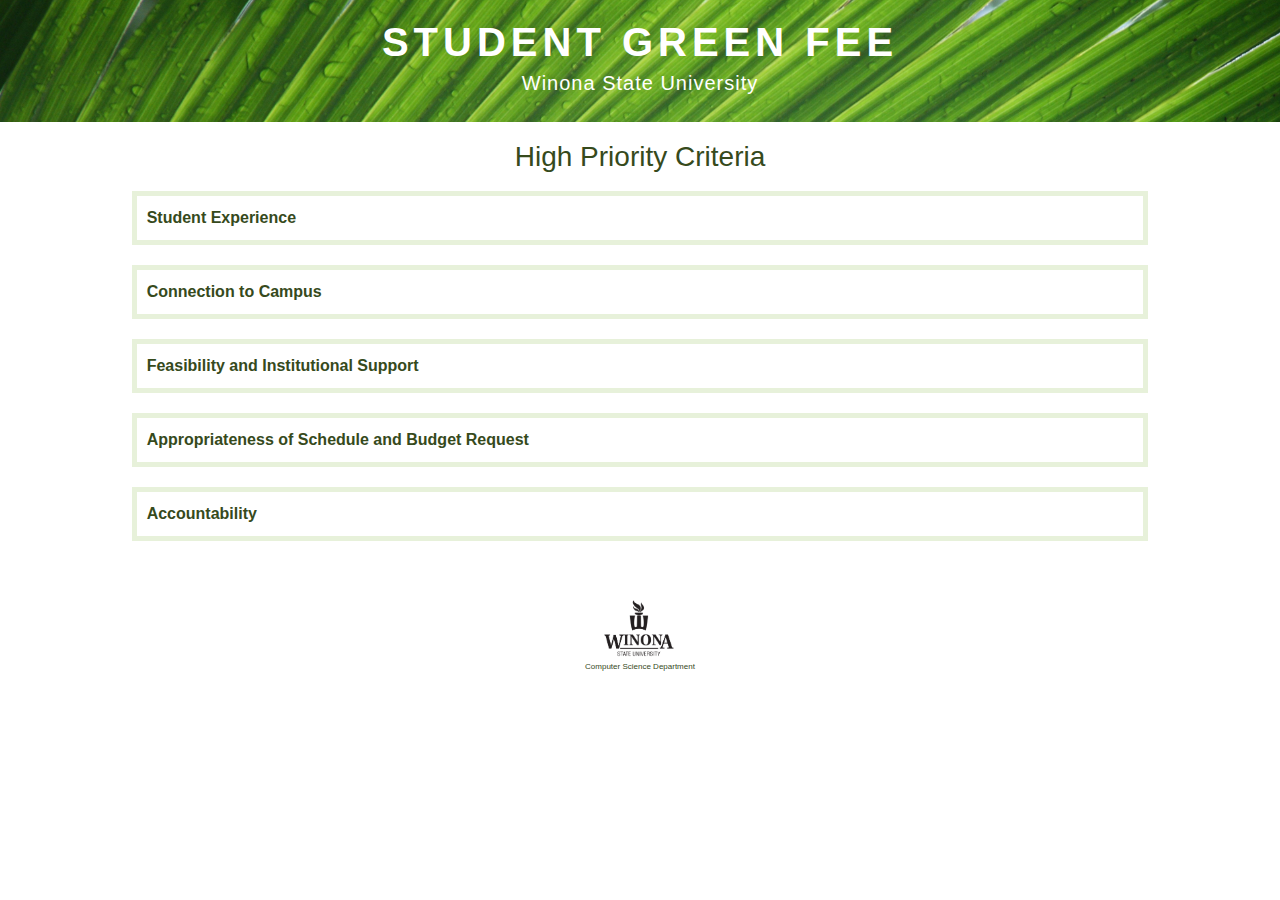
<file: Accordion/form.html>
<!DOCTYPE html>
<html lang="en">
	<head>
		<meta charset="utf-8">
		
		<script src="jq.js"></script>
		<script src="accordion.js" type="text/javascript"></script>
        <link href="../style/bootstrap/css/bootstrap.min.css" rel="stylesheet" type="text/css">
        <script src="../style/bootstrap/js/bootstrap.min.js"></script>
		<link href="../style/greenFee.css" rel="stylesheet" type="text/css">
		<title>prototype</title>
	</head>
	<body>
		<header>
			<h1 class="text-center">STUDENT GREEN FEE</h1>
            <h5 class="text-center">Winona State University</h5>
		</header>
		<main>
            <h3 class="text-center">High Priority Criteria</h3>
			<form>
                <div class="container-fluid">
                    <div class="row content">
                    <div class="col-md-1"></div>
                    <div class="col-md-10">
				    <dl class="accordion">
				        <dt><a href="">Student Experience</a></dt>
                        <dd>
                            <div class="row content">
                                <div class="col-md-4 col">
                                    <p>
                                        Project includes opportunities for student involvement and/or will positively impact the student experience.
                                    </p>
                                </div>
                                <div class="col-md-2 col">
                                    <input type="radio" name="q1" value="excellent"><label>Excellent</label><br>
                                    <input type="radio" name="q1" value="veryGood"><label>Very Good</label><br>
                                    <input type="radio" name="q1" value="good"><label>Good</label><br>
                                    <input type="radio" name="q1" value="fair"><label>Fair</label><br>
                                    <input type="radio" name="q1" value="minimal"><label>Minimal</label><br>
                                    <input type="radio" name="q1" value="na"><label>NA</label><br>
                                </div>
                                <div class="col-md-6 col">
                                    Comments:<br>
                                    <textarea name="comment1"></textarea>
                                </div>
                            </div>
				        </dd>
				        <dt><a href="">Connection to Campus</a></dt>
                        <dd>
                            <div class="row content">
                                <div class="col-md-4 col">
                                    <p>
                                        Project directly addresses environmental sustainability on the WSU campus or in the capacity that on-campus activities directly influence environmental sustainability in the surrounding community.
                                    </p>
                                </div>
                                <div class="col-md-2 col">
                                    <input type="radio" name="q2" value="excellent"><label>Excellent</label><br>
                                    <input type="radio" name="q2" value="veryGood"><label>Very Good</label><br>
                                    <input type="radio" name="q2" value="good"><label>Good</label><br>
                                    <input type="radio" name="q2" value="fair"><label>Fair</label><br>
                                    <input type="radio" name="q2" value="minimal"><label>Minimal</label><br>
                                    <input type="radio" name="q2" value="na"><label>NA</label><br>
                                </div>
                                <div class="col-md-6 col">
                                    Comments:<br>
                                    <textarea name="comment2"></textarea>
                                </div>
                            </div>
				        </dd>
				        <dt><a href="">Feasibility and Institutional Support</a></dt>
                        <dd>
                            <div class="row content">
                                <div class="col-md-4 col">
                                    <p>
                                        Project is feasible and has support from appropriate campus individuals and entities. Individual students or student organizations must have the signature of a faculty or staff advisor who is committed to advising throughout project implementation.
                                    </p>
                                </div>
                                <div class="col-md-2 col">
                                    <input type="radio" name="q3" value="excellent"><label>Excellent</label><br>
                                    <input type="radio" name="q3" value="veryGood"><label>Very Good</label><br>
                                    <input type="radio" name="q3" value="good"><label>Good</label><br>
                                    <input type="radio" name="q3" value="fair"><label>Fair</label><br>
                                    <input type="radio" name="q3" value="minimal"><label>Minimal</label><br>
                                    <input type="radio" name="q3" value="na"><label>NA</label><br>
                                </div>
                                <div class="col-md-6 col">
                                    Comments:<br>
                                    <textarea name="comment3"></textarea>
                                </div>
                            </div>
				        </dd>
                        <dt><a href="">Appropriateness of Schedule and Budget Request</a></dt>
                        <dd>
                            <div class="row content">
                                <div class="col-md-4 col">
                                    <p>
                                        Project schedule and budget are reasonable and conform to established timelines, constraints and parameters.
                                    </p>
                                </div>
                                <div class="col-md-2 col">
                                    <input type="radio" name="q4" value="excellent"><label>Excellent</label><br>
                                    <input type="radio" name="q4" value="veryGood"><label>Very Good</label><br>
                                    <input type="radio" name="q4" value="good"><label>Good</label><br>
                                    <input type="radio" name="q4" value="fair"><label>Fair</label><br>
                                    <input type="radio" name="q4" value="minimal"><label>Minimal</label><br>
                                    <input type="radio" name="q4" value="na"><label>NA</label><br>
                                </div>
                                <div class="col-md-6 col">
                                    Comments:<br>
                                    <textarea name="comment4"></textarea>
                                </div>
                            </div>
				        </dd>
                        <dt><a href="">Accountability</a></dt>
                        <dd>
                            <div class="row content">
                                <div class="col-md-4 col">
                                    <p>
                                        Project includes mechanism for evaluation and follow-up. At a minimum, a project plan includes appropriate progress reports to the Sustainability Committee based on the duration of the project and a final report within 60 days following completion of the project.
                                    </p>
                                </div>
                                <div class="col-md-2 col">
                                    <input type="radio" name="q5" value="excellent"><label>Excellent</label><br>
                                    <input type="radio" name="q5" value="veryGood"><label>Very Good</label><br>
                                    <input type="radio" name="q5" value="good"><label>Good</label><br>
                                    <input type="radio" name="q5" value="fair"><label>Fair</label><br>
                                    <input type="radio" name="q5" value="minimal"><label>Minimal</label><br>
                                    <input type="radio" name="q5" value="na"><label>NA</label><br>
                                </div>
                                <div class="col-md-6 col">
                                    Comments:<br>
                                    <textarea name="comment5"></textarea>
                                </div>
                            </div>
				        </dd>
                    </dl>
                    </div>
                    <div class="col-md-1"></div>
                    </div>
                </div>
			</form>
		</main>
        <footer>
            <div class="container-fluid">
                <div class="row content">
                    <div class="col-3 col-sm-4 col-md-5"></div>
                    <div class="col-6 col-sm-4 col-md-2 text-center">
                        <img src="../style/winonaLogo.png" alt="Winona Logo">
                        <br>
                        Computer Science Department
                    </div>
                    <div class="col-3 col-sm-4 col-md-5"></div>
                </div>
            </div>
        </footer>
	</body>
</html>
</file>
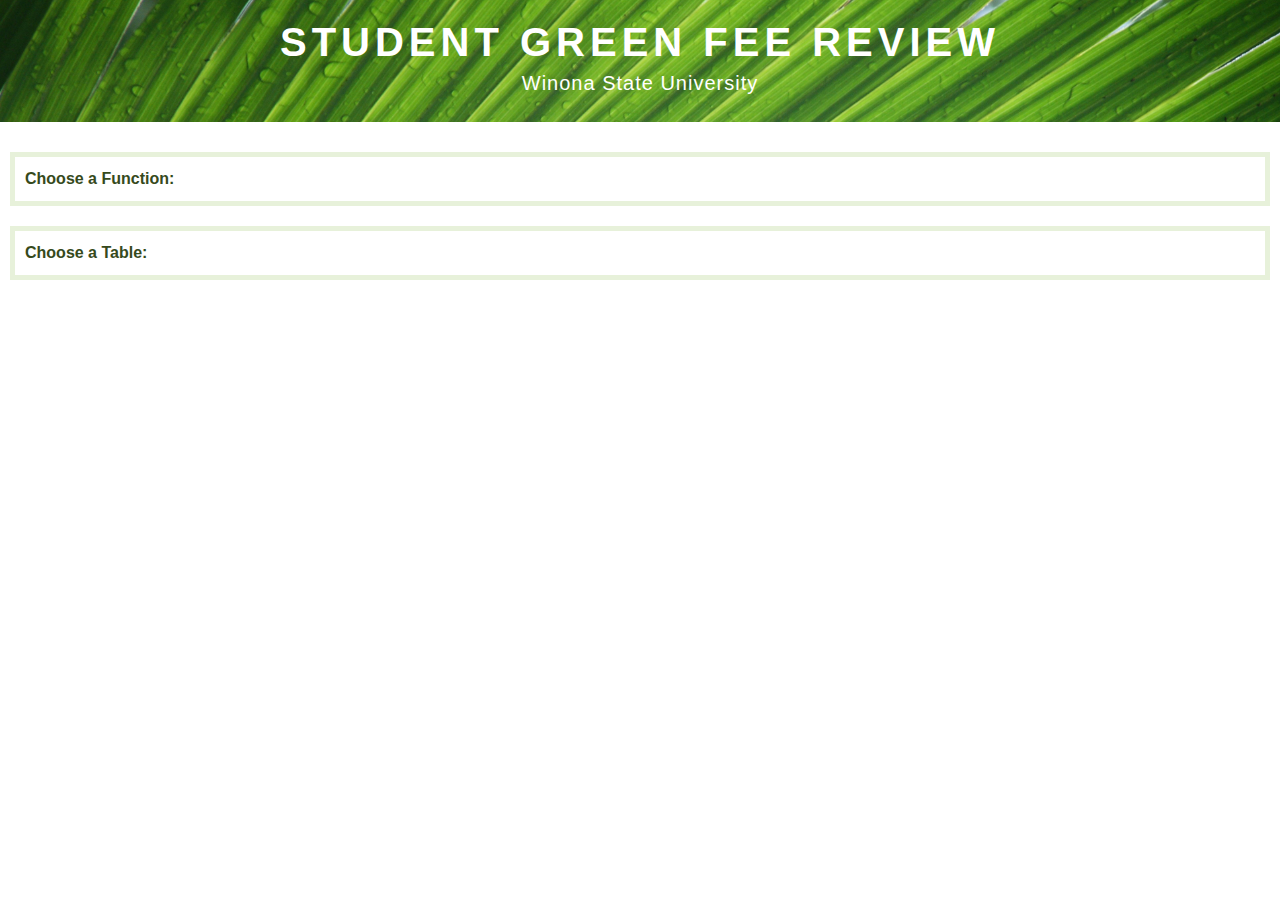
<file: Accordion/reviewform.html>
<!DOCTYPE html>
<html lang="en">
	<head>
		<meta charset="utf-8">
		
		<script src="jq.js"></script>
		<script src="accordion.js" type="text/javascript"></script>
        <link href="../style/bootstrap/css/bootstrap.min.css" rel="stylesheet" type="text/css">
        <script src="../style/bootstrap/js/bootstrap.min.js"></script>
		<link href="../style/greenFee.css" rel="stylesheet" type="text/css">
		<title>prototype review</title>
	</head>
	<body>
		<header>
			<h1 class="text-center">STUDENT GREEN FEE REVIEW</h1>
            <h5 class="text-center">Winona State University</h5>
		</header>
		<main>
			<form>
				<dl class="accordion">
				<dt><a href="">Choose a Function:</a></dt>
				<dd>
					<fieldset>
						<select>
							<option>Select..</option>
							<option value="Average">Average</option>
							<option value="Sum">Sum</option>
							<option value="Max">Max</option>
						</select>
					</fieldset>
				</dd>
				<dt><a href="">Choose a Table:</a></dt>
				<dd>
					<fieldset>
						<select>
							<option>Select..</option>
							<option value="Average">Average</option>
							<option value="Sum">Sum</option>
							<option value="Max">Max</option>
						</select>
					</fieldset>
				</dd>
</file>
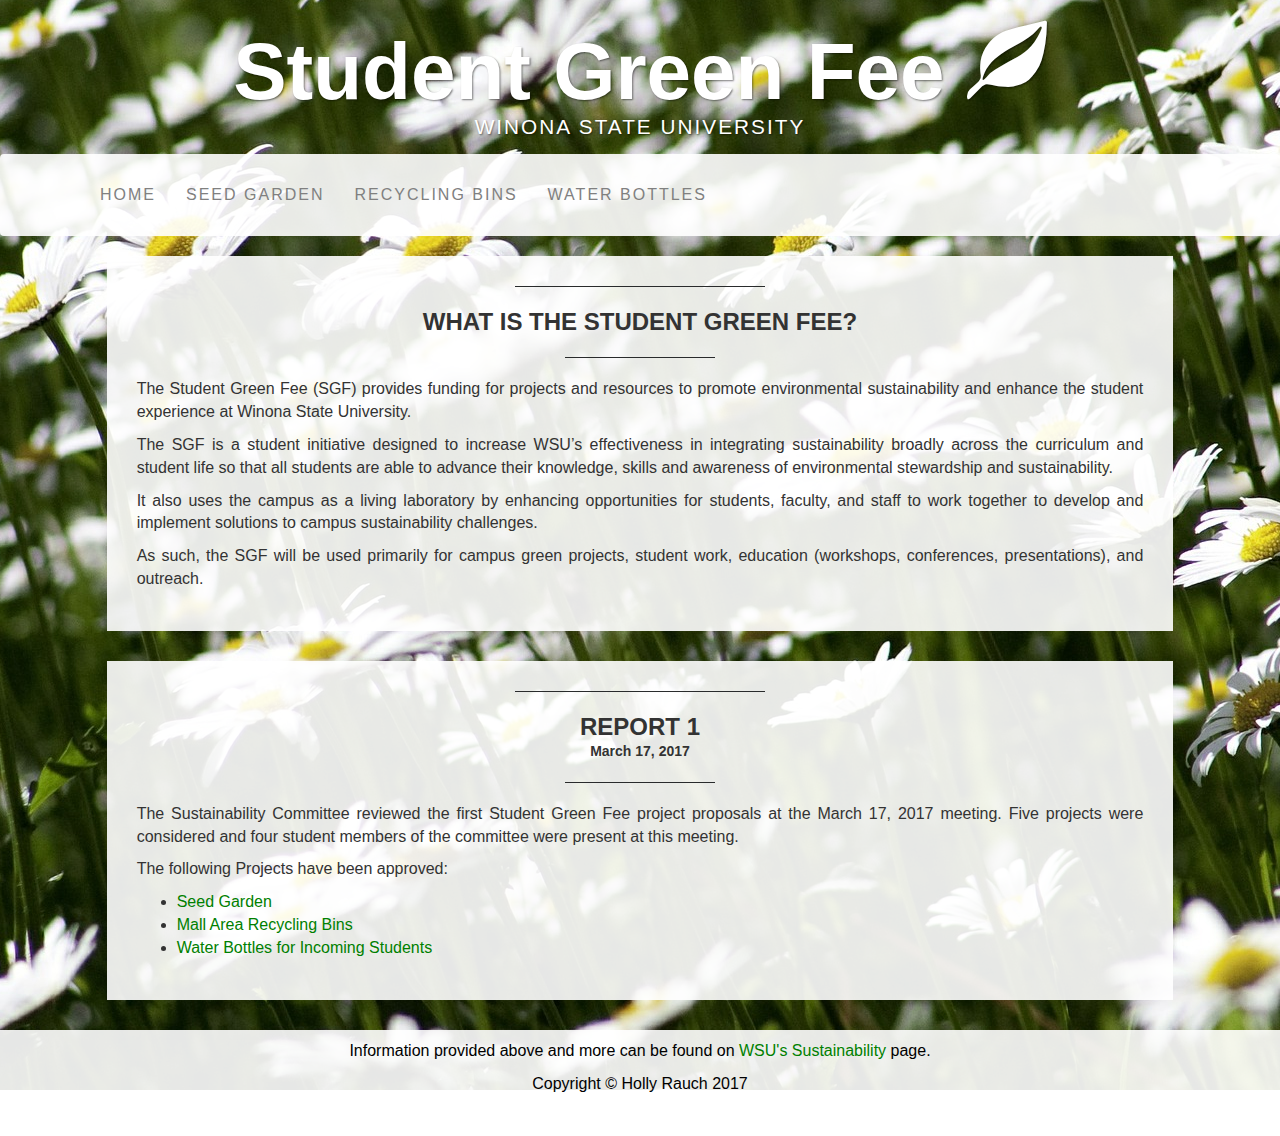
<file: fillerInfo/lab6.html>
<!DOCTYPE html>
<html lang="en">
<head>
    <meta charset="utf-8">
    <meta http-equiv="X-UA-Compatible" content="IE=edge">
    <meta name="viewport" content="width=device-width, initial-scale=1">
    <title>WSU Student Green Fee</title>
    <link rel="stylesheet" type="text/css" href="css/bootstrap.min.css">
    <link rel="stylesheet" href="css/custom.css">
</head>
    
<body>
    <div class="tagline-upper text-center text-heading text-shadow text-white hidden-xs">Student Green Fee <span class="glyphicon glyphicon-leaf"></span></div>
<div class="tagline-lower text-center text-expanded text-shadow text-uppercase text-white hidden-xs">Winona State University</div>
    
<nav class="navbar bg-faded"> 
    <div class="container">
    <div class="navbar-header">
    <button type="button" class="navbar-toggle" data-toggle="collapse" data-target="#myNavbar">
        <span class="icon-bar text-black"></span>
        <span class="icon-bar text-black"></span>
        <span class="icon-bar text-black"></span>                        
    </button> 
        <p class="navbar-brand text-heading text-uppercase hidden-md hidden-lg hidden-sm">WSU <span class="glyphicon glyphicon-leaf"></span> Student Green Fee</p>
    </div>
    <div class="collapse navbar-collapse" id="myNavbar">
      <ul class="nav navbar-nav">
        <li class="active"><a class="text-uppercase text-expanded" href="lab6.html">Home</a></li>
        <li><a class="text-uppercase text-expanded" href="pages/seedGarden.html">Seed Garden</a></li>
        <li><a class="text-uppercase text-expanded" href="pages/recyclingBins.html">Recycling Bins</a></li>
        <li><a class="text-uppercase text-expanded" href="pages/waterBottles.html">Water Bottles</a></li>
      </ul>
    </div>
  </div>
</nav>
  
<div class="container-fluid text-center">    
  <div class="row content">
    <div class="col-sm-1"></div>
    <div class="col-sm-10 bg-faded text-justify pd">   
        <hr class="divider">
        <h1 class="text-center text-lg text-uppercase">What is the Student Green Fee?</h1>
        <hr class="divider2">
            <p>The Student Green Fee (SGF) provides funding for projects and resources to promote environmental sustainability and enhance the student experience at Winona State University.
            <p>The SGF is a student initiative designed to increase WSU’s effectiveness in integrating sustainability broadly across the curriculum and student life so that all students are able to advance their knowledge, skills and awareness of environmental stewardship and sustainability.</p>
            <p>It also uses the campus as a living laboratory by enhancing opportunities for students, faculty, and staff to work together to develop and implement solutions to campus sustainability challenges.</p>
            <p>As such, the SGF will be used primarily for campus green projects, student work, education (workshops, conferences, presentations), and outreach.</p>
    </div>
    <div class="col-sm-1"></div>
 </div>
    
 <div class="row content">
     <div class="break"></div>
     <div class="col-sm-1"></div>
     <div class="col-sm-10 bg-faded text-justify pd">
         <hr class="divider">
         <h2 class="text-center text-lg text-uppercase">Report 1</h2>
         <h5 class="text-center">March 17, 2017</h5>
         <hr class="divider2">
            <p>The Sustainability Committee reviewed the first Student Green Fee project proposals at the March 17, 2017 meeting. Five projects were considered and four student members of the committee were present at this meeting.</p>
            <p>The following Projects have been approved:</p>
            <ul>
                <li><a href="pages/seedGarden.html">Seed Garden</a></li>
                <li><a href="pages/recyclingBins.html">Mall Area Recycling Bins</a></li>
                <li><a href="pages/waterBottles.html">Water Bottles for Incoming Students</a></li>
            </ul>
    </div>
    <div class="col-sm-1"></div>
 </div>
    
    <div class="row content">
        <div class="break"></div>
    </div>
</div>

<footer class="container-fluid pd">
    <p>Information provided above and more can be found on <a href="http://www.winona.edu/green/SGF.asp" target="_blank">WSU's Sustainability</a> page.</p>
    <p>Copyright &copy; Holly Rauch 2017</p>
</footer>
    
    <script src="js/jquery-3.1.1.min.js"></script>
    <script src="js/bootstrap.min.js"></script>
</body>
</html>
</file>
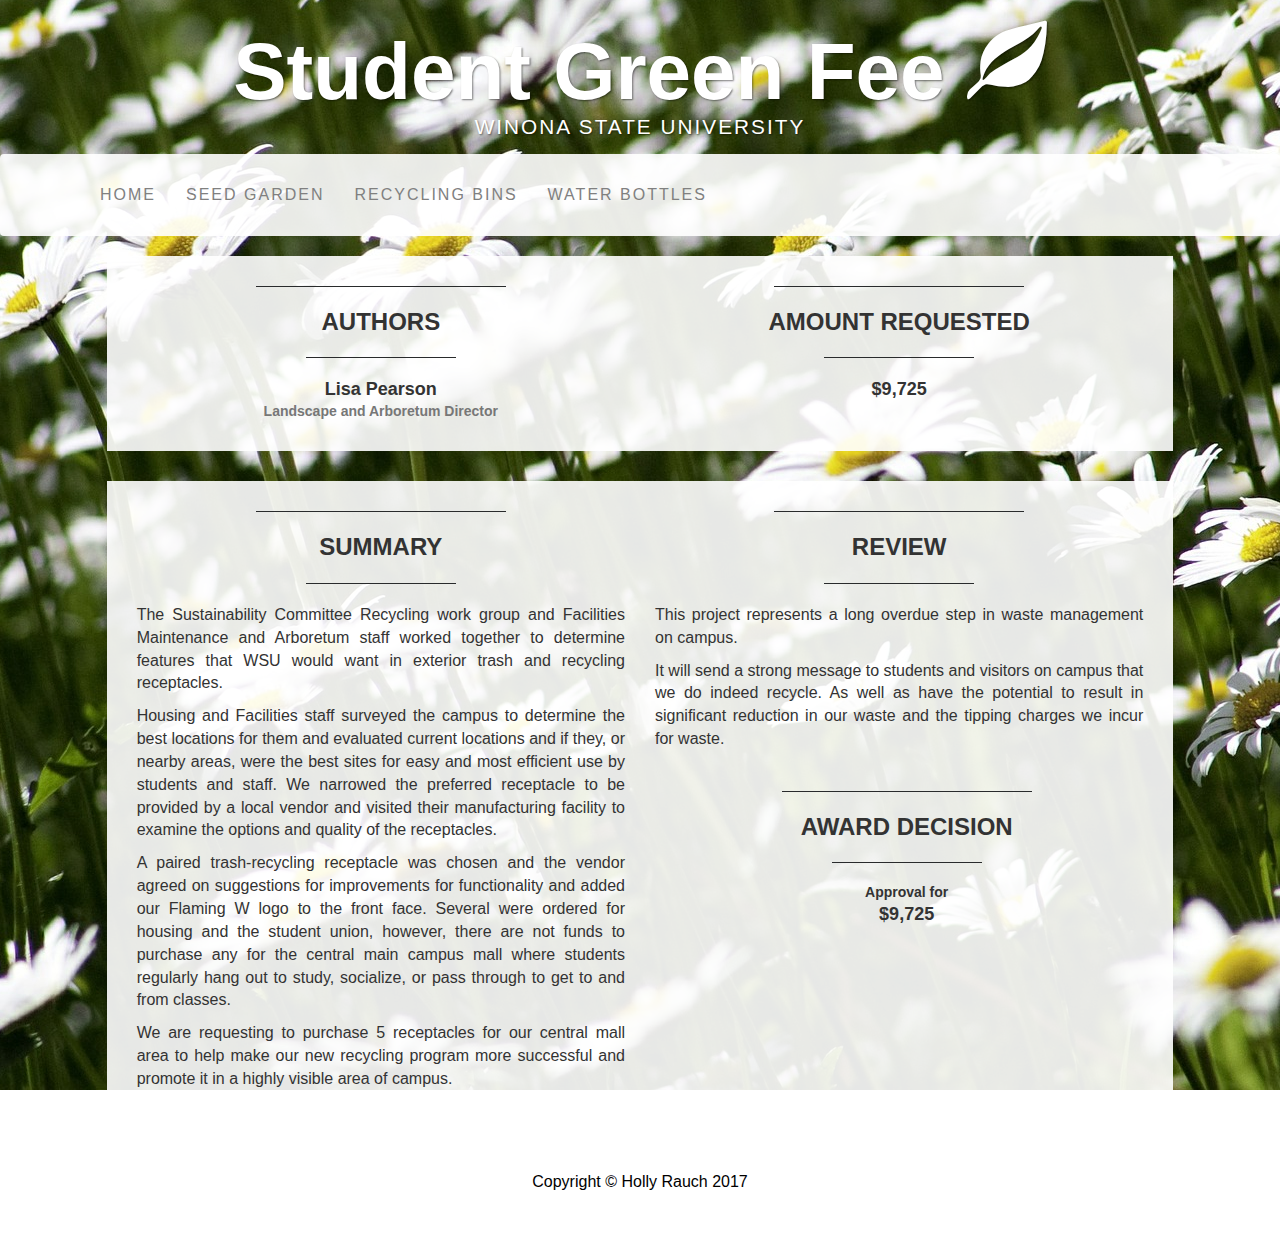
<file: fillerInfo/pages/recyclingBins.html>
<!DOCTYPE html>
<html lang="en">
<head>
    <meta charset="utf-8">
    <meta http-equiv="X-UA-Compatible" content="IE=edge">
    <meta name="viewport" content="width=device-width, initial-scale=1">
    <title>WSU Student Green Fee</title>
    <link rel="stylesheet" type="text/css" href="../css/bootstrap.min.css">
    <link rel="stylesheet" href="../css/custom.css">
</head>
    
<body>
<div class="tagline-upper text-center text-heading text-shadow text-white hidden-xs">Student Green Fee <span class="glyphicon glyphicon-leaf"></span></div>
<div class="tagline-lower text-center text-expanded text-shadow text-uppercase text-white hidden-xs">Winona State University</div>
    
<nav class="navbar bg-faded"> 
    <div class="container">
    <div class="navbar-header">
    <button type="button" class="navbar-toggle" data-toggle="collapse" data-target="#myNavbar">
        <span class="icon-bar text-black"></span>
        <span class="icon-bar text-black"></span>
        <span class="icon-bar text-black"></span>                        
    </button> 
        <p class="navbar-brand text-heading text-uppercase hidden-md hidden-lg hidden-sm">WSU <span class="glyphicon glyphicon-leaf"></span> Student Green Fee</p>
    </div>
    <div class="collapse navbar-collapse" id="myNavbar">
      <ul class="nav navbar-nav">
        <li><a class="text-uppercase text-expanded" href="../lab6.html">Home</a></li>
        <li><a class="text-uppercase text-expanded" href="seedGarden.html">Seed Garden</a></li>
        <li class="active"><a class="text-uppercase text-expanded" href="recyclingBins.html">Recycling Bins</a></li>
        <li><a class="text-uppercase text-expanded" href="waterBottles.html">Water Bottles</a></li>
      </ul>
    </div>
  </div>
</nav>

<!--    <div class="container">

        <div class="bg-faded p-4 my-4">
<div class ="row">
<div class="col-md-6 mb-4 mb-md-0">
            <hr class="divider">
            <h2 class="text-center text-lg text-uppercase my-0"><strong>Authors</strong></h2>
            <hr class="divider">
            <div class="row">
                <div class="card-block text-center">
                    <h4>Lisa Pearson</h4>
                    <h5><small class="text-muted">Landscape and Arboretum Director</small></h5>
                </div>
            </div>
</div>
<div class="col-md-6 mb-4 mb-md-0">
            <hr class="divider">
            <h2 class="text-center text-lg text-uppercase my-0"><strong>Amount Requested</strong></h2>
            <hr class="divider">
            <h4 class="text-center card-block">$9,725</h4>
-->

<div class="container-fluid text-center">    
  <div class="row content">
    <div class="col-sm-1"></div>
<div class="container-fluid col-sm-10 bg-faded">
    <div class="col-sm-6 text-justify pd">   
        <hr class="divider">
        <h1 class="text-center text-lg text-uppercase">Authors</h1>
        <hr class="divider2">
           <div class="row">
                <div class="col-sm-12">
                    <div class="text-center">
                        <h4>Lisa Pearson</h4>
                        <h5 class="text-muted">Landscape and Arboretum Director</h5>
                    </div>
                </div>
            </div> 
    </div>
    <div class="col-sm-6 text-justify pd">   
        <hr class="divider">
        <h1 class="text-center text-lg text-uppercase">Amount Requested</h1>
        <hr class="divider2">
            <h4 class="text-center">$9,725</h4>
    </div>
</div>
    <div class="col-sm-1"></div>
 </div>
    
 <div class="row content">
     <div class="break"></div>
     <div class="col-sm-1"></div>
     <div class="col-sm-10 bg-faded text-justify pd">
        <div class="row"> 
         <div class="col-sm-6 text-justify">
         <hr class="divider">
         <h2 class="text-center text-lg text-uppercase">Summary</h2>
         <hr class="divider2">
             <p>The Sustainability Committee Recycling work group and Facilities Maintenance and Arboretum staff worked together to determine features that WSU would want in exterior trash and recycling receptacles.</p>
            <p>Housing and Facilities staff surveyed the campus to determine the best locations for them and evaluated current locations and if they, or nearby areas, were the best sites for easy and most efficient use by students and staff. We narrowed the preferred receptacle to be provided by a local vendor and visited their manufacturing facility to examine the options and quality of the receptacles.</p>
            <p>A paired trash-recycling receptacle was chosen and the vendor agreed on suggestions for improvements for functionality and added our Flaming W logo to the front face. Several were ordered for housing and the student union, however, there are not funds to purchase any for the central main campus mall where students regularly hang out to study, socialize, or pass through to get to and from classes.</p>
            <p>We are requesting to purchase 5 receptacles for our central mall area to help make our new recycling program more successful and promote it in a highly visible area of campus.</p>
        </div>
        <div class="col-sm-6 text-justify">
            <hr class="divider">
            <h2 class="text-center text-lg text-uppercase">Review</h2>
            <hr class="divider2">
            <p>This project represents a long overdue step in waste management on campus.</p>
            <p>It will send a strong message to students and visitors on campus that we do indeed recycle. As well as have the potential to result in significant reduction in our waste and the tipping charges we incur for waste.</p>
        </div>
     <div class="row content">
     <div class="col-sm-6 text-justify pd">
         <hr class="divider">
         <h2 class="text-center text-lg text-uppercase">Award Decision</h2>
         <hr class="divider2">
            <h5 class="text-center">Approval for</h5>
            <h4 class="text-center">$9,725</h4>
    </div>
    </div>
    </div>
    </div>
    <div class="col-sm-1"></div>
 </div>

    <div class="row content">
        <div class="break"></div>
    </div>
</div>

<footer class="container-fluid pd">
    <p>Copyright &copy; Holly Rauch 2017</p>
</footer>

    <script src="../js/jquery-3.1.1.min.js"></script>
    <script src="../js/bootstrap.min.js"></script>
</body>
</html>
</file>
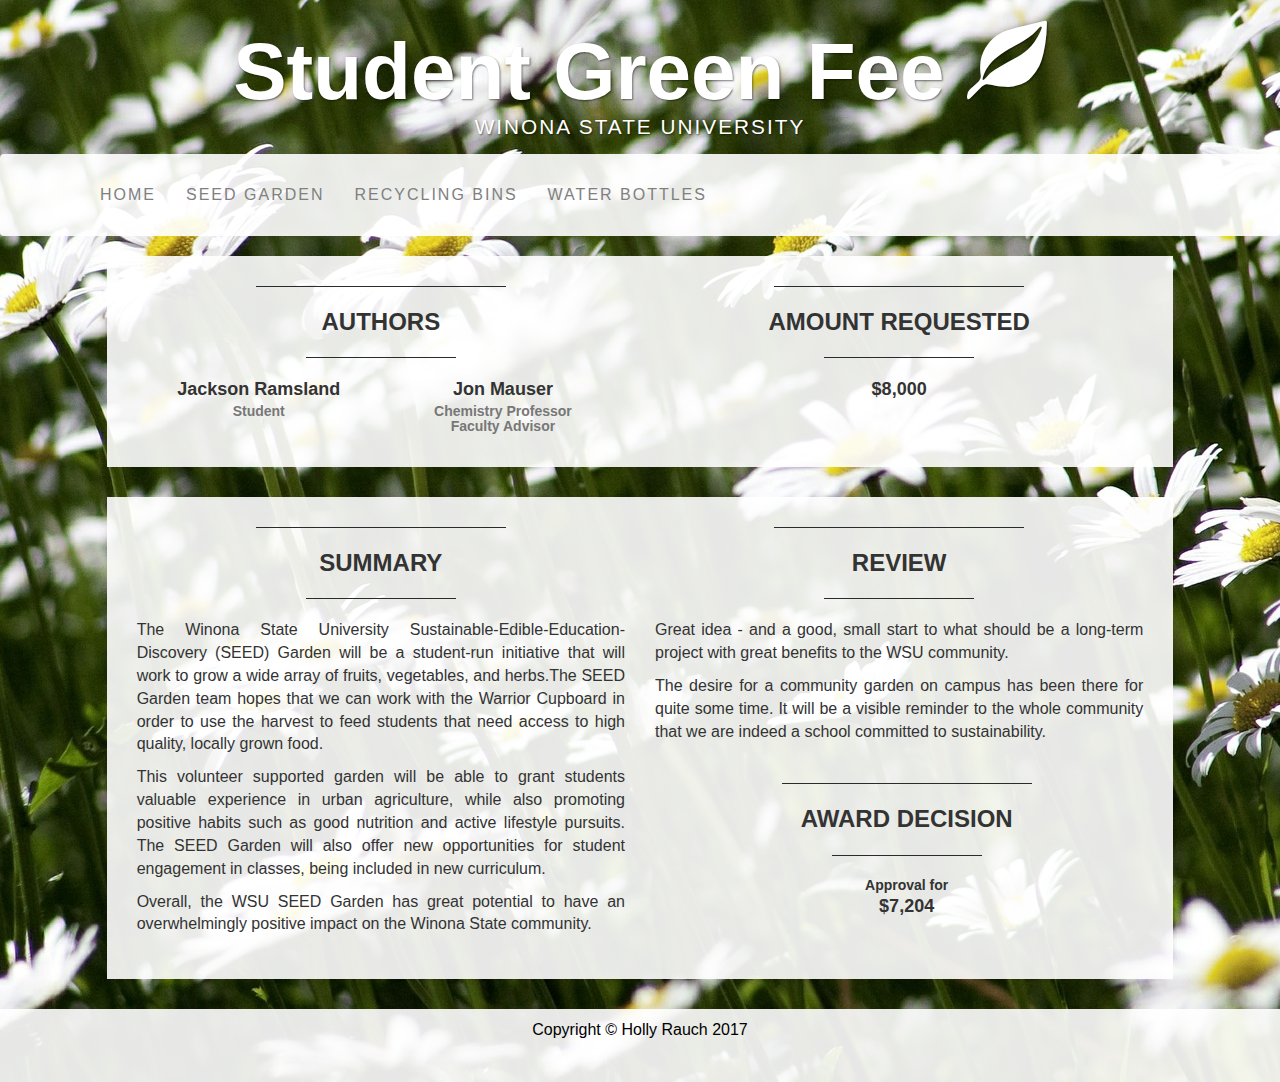
<file: fillerInfo/pages/seedGarden.html>
<!DOCTYPE html>
<html lang="en">
<head>
    <meta charset="utf-8">
    <meta http-equiv="X-UA-Compatible" content="IE=edge">
    <meta name="viewport" content="width=device-width, initial-scale=1">
    <title>WSU Student Green Fee</title>
    <link rel="stylesheet" type="text/css" href="../css/bootstrap.min.css">
    <link rel="stylesheet" href="../css/custom.css">
</head>
    
<body>
<div class="tagline-upper text-center text-heading text-shadow text-white hidden-xs">Student Green Fee <span class="glyphicon glyphicon-leaf"></span></div>
<div class="tagline-lower text-center text-expanded text-shadow text-uppercase text-white hidden-xs">Winona State University</div>
    
<nav class="navbar bg-faded"> 
    <div class="container">
    <div class="navbar-header">
    <button type="button" class="navbar-toggle" data-toggle="collapse" data-target="#myNavbar">
        <span class="icon-bar text-black"></span>
        <span class="icon-bar text-black"></span>
        <span class="icon-bar text-black"></span>                        
    </button> 
        <p class="navbar-brand text-heading text-uppercase hidden-md hidden-lg hidden-sm">WSU <span class="glyphicon glyphicon-leaf"></span> Student Green Fee</p>
    </div>
    <div class="collapse navbar-collapse" id="myNavbar">
      <ul class="nav navbar-nav">
        <li><a class="text-uppercase text-expanded" href="../lab6.html">Home</a></li>
        <li class="active"><a class="text-uppercase text-expanded" href="seedGarden.html">Seed Garden</a></li>
        <li><a class="text-uppercase text-expanded" href="recyclingBins.html">Recycling Bins</a></li>
        <li><a class="text-uppercase text-expanded" href="waterBottles.html">Water Bottles</a></li>
      </ul>
    </div>
  </div>
</nav>

<div class="container-fluid text-center">    
  <div class="row content">
    <div class="col-sm-1"></div>
<div class="container-fluid col-sm-10 bg-faded">
    <div class="col-sm-6 text-justify pd">   
        <hr class="divider">
        <h1 class="text-center text-lg text-uppercase">Authors</h1>
        <hr class="divider2">
           <div class="row">
                <div class="col-sm-6">
                    <div class="text-center">
                        <h4>Jackson Ramsland</h4>
                        <h5 class="text-muted">Student</h5>
                    </div>
                </div>
                <div class="col-sm-6">
                    <div class="text-center">
                        <h4>Jon Mauser</h4>
                        <h5 class="text-muted">Chemistry Professor<br>Faculty Advisor</h5>
                    </div>
                </div>
            </div> 
    </div>
    <div class="col-sm-6 text-justify pd">   
        <hr class="divider">
        <h1 class="text-center text-lg text-uppercase">Amount Requested</h1>
        <hr class="divider2">
            <h4 class="text-center">$8,000</h4>
    </div>
</div>
    <div class="col-sm-1"></div>
 </div>
    
 <div class="row content">
     <div class="break"></div>
     <div class="col-sm-1"></div>
     <div class="col-sm-10 bg-faded text-justify pd">
        <div class="row"> 
         <div class="col-sm-6 text-justify">
         <hr class="divider">
         <h2 class="text-center text-lg text-uppercase">Summary</h2>
         <hr class="divider2">
            <p>The Winona State University Sustainable-Edible-Education-Discovery (SEED) Garden will be a student-run initiative that will work to grow a wide array of fruits, vegetables, and herbs.The SEED Garden team hopes that we can work with the Warrior Cupboard in order to use the harvest to feed students that need access to high quality, locally grown food.</p>
            <p>This volunteer supported garden will be able to grant students valuable experience in urban agriculture, while also promoting positive habits such as good nutrition and active lifestyle pursuits. The SEED Garden will also offer new opportunities for student engagement in classes, being included in new curriculum.</p>
            <p>Overall, the WSU SEED Garden has great potential to have an overwhelmingly positive impact on the Winona State community.</p>
        </div>
        <div class="col-sm-6 text-justify">
            <hr class="divider">
            <h2 class="text-center text-lg text-uppercase">Review</h2>
            <hr class="divider2">
            <p>Great idea - and a good, small start to what should be a long-term project with great benefits to the WSU community.</p>
            <p>The desire for a community garden on campus has been there for quite some time.  It will be a visible reminder to the whole community that we are indeed a school committed to sustainability.</p>
        </div>
            <div class="row content">
     <div class="col-sm-6 text-justify pd">
         <hr class="divider">
         <h2 class="text-center text-lg text-uppercase">Award Decision</h2>
         <hr class="divider2">
            <h5 class="text-center">Approval for</h5>
            <h4 class="text-center">$7,204</h4>
    </div>
    </div>
    </div>
    </div>
    <div class="col-sm-1"></div>
 </div>

    <div class="row content">
        <div class="break"></div>
    </div>
</div>

<footer class="container-fluid pd">
    <p>Copyright &copy; Holly Rauch 2017</p>
</footer>

    <script src="../js/jquery-3.1.1.min.js"></script>
    <script src="../js/bootstrap.min.js"></script>
</body>
</html>
</file>
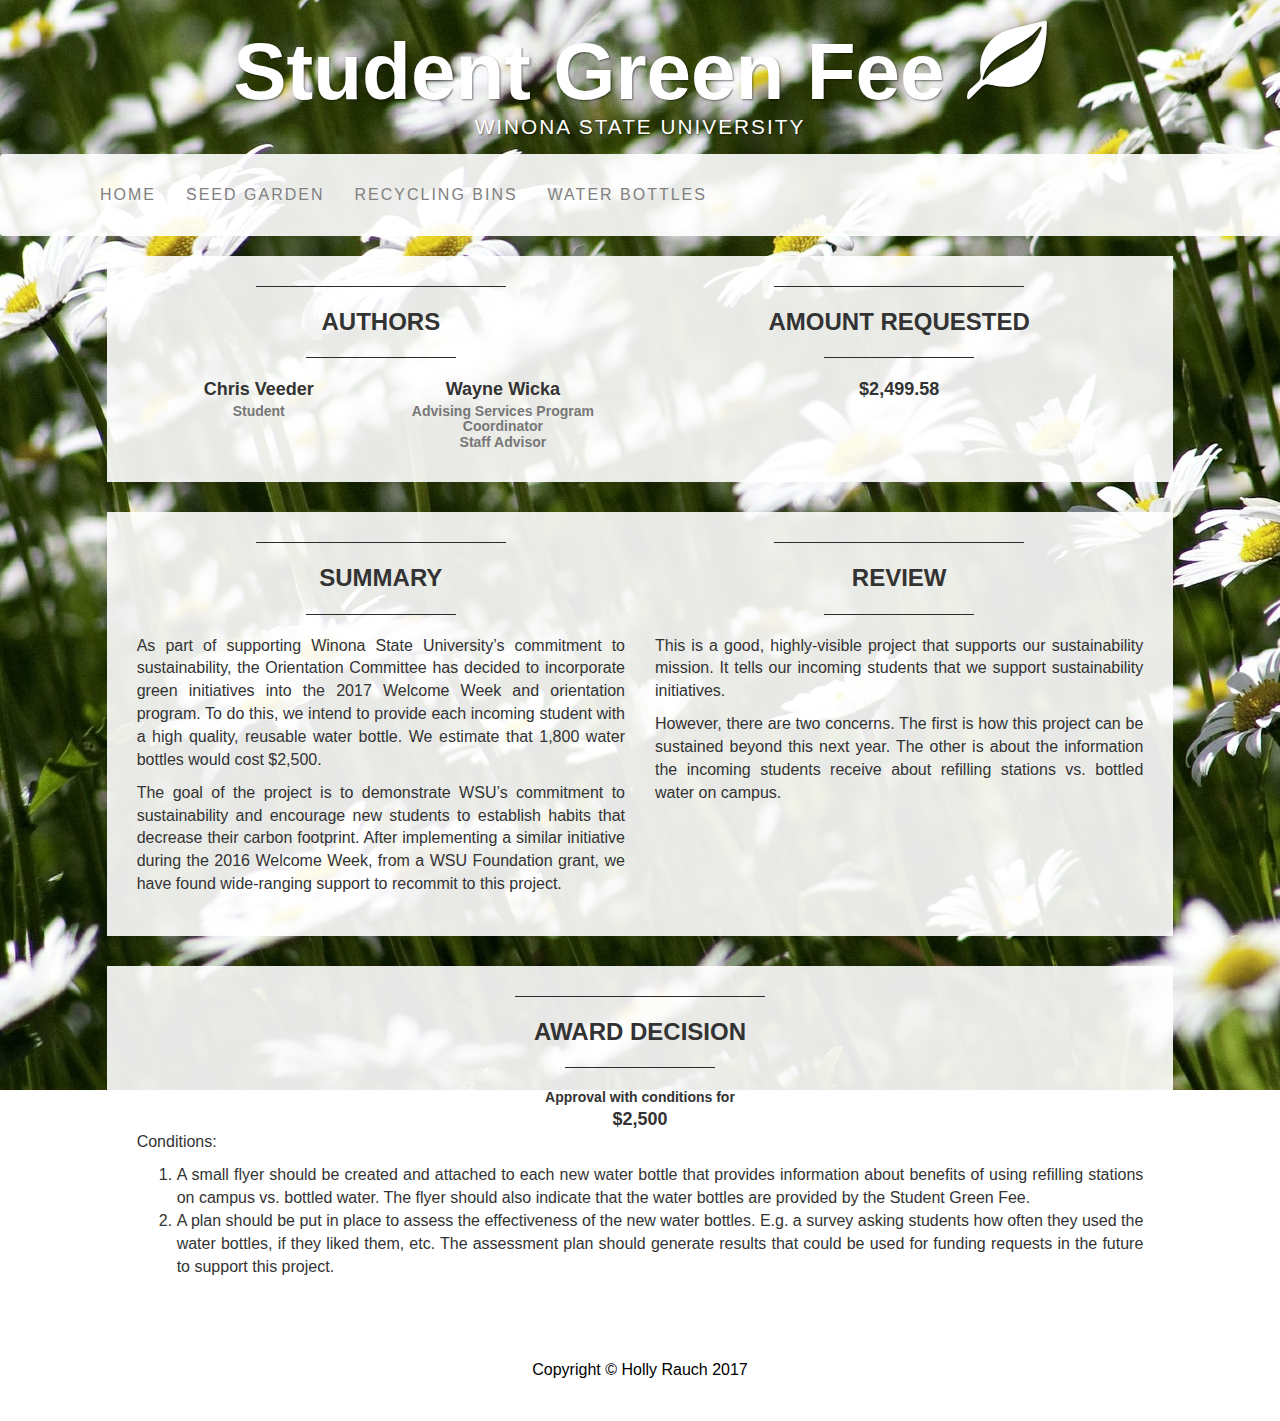
<file: fillerInfo/pages/waterBottles.html>
<!DOCTYPE html>
<html lang="en">
<head>
    <meta charset="utf-8">
    <meta http-equiv="X-UA-Compatible" content="IE=edge">
    <meta name="viewport" content="width=device-width, initial-scale=1">
    <title>WSU Student Green Fee</title>
    <link rel="stylesheet" type="text/css" href="../css/bootstrap.min.css">
    <link rel="stylesheet" href="../css/custom.css">
</head>
    
<body>
<div class="tagline-upper text-center text-heading text-shadow text-white hidden-xs">Student Green Fee <span class="glyphicon glyphicon-leaf"></span></div>
<div class="tagline-lower text-center text-expanded text-shadow text-uppercase text-white hidden-xs">Winona State University</div>
    
<nav class="navbar bg-faded"> 
    <div class="container">
    <div class="navbar-header">
    <button type="button" class="navbar-toggle" data-toggle="collapse" data-target="#myNavbar">
        <span class="icon-bar text-black"></span>
        <span class="icon-bar text-black"></span>
        <span class="icon-bar text-black"></span>                        
    </button> 
        <p class="navbar-brand text-heading text-uppercase hidden-md hidden-lg hidden-sm">WSU <span class="glyphicon glyphicon-leaf"></span> Student Green Fee</p>
    </div>
    <div class="collapse navbar-collapse" id="myNavbar">
      <ul class="nav navbar-nav">
        <li><a class="text-uppercase text-expanded" href="../lab6.html">Home</a></li>
        <li><a class="text-uppercase text-expanded" href="seedGarden.html">Seed Garden</a></li>
        <li><a class="text-uppercase text-expanded" href="recyclingBins.html">Recycling Bins</a></li>
        <li class="active"><a class="text-uppercase text-expanded" href="waterBottles.html">Water Bottles</a></li>
      </ul>
    </div>
  </div>
</nav>

<div class="container-fluid text-center">    
  <div class="row content">
    <div class="col-sm-1"></div>
<div class="container-fluid col-sm-10 bg-faded">
    <div class="col-sm-6 text-justify pd">   
        <hr class="divider">
        <h1 class="text-center text-lg text-uppercase">Authors</h1>
        <hr class="divider2">
           <div class="row">
                <div class="col-sm-6">
                    <div class="text-center">
                        <h4>Chris Veeder</h4>
                        <h5 class="text-muted">Student</h5>
                    </div>
                </div>
                <div class="col-sm-6">
                    <div class="text-center">
                        <h4>Wayne Wicka</h4>
                        <h5 class="text-muted">Advising Services Program Coordinator<br>Staff Advisor</h5>
                    </div>
                </div>
            </div> 
    </div>
    <div class="col-sm-6 text-justify pd">   
        <hr class="divider">
        <h1 class="text-center text-lg text-uppercase">Amount Requested</h1>
        <hr class="divider2">
            <h4 class="text-center">$2,499.58</h4>
    </div>
</div>
    <div class="col-sm-1"></div>
 </div>
    
 <div class="row content">
     <div class="break"></div>
     <div class="col-sm-1"></div>
     <div class="col-sm-10 bg-faded text-justify pd">
        <div class="row"> 
         <div class="col-sm-6 text-justify">
         <hr class="divider">
         <h2 class="text-center text-lg text-uppercase">Summary</h2>
         <hr class="divider2">
            <p>As part of supporting Winona State University’s commitment to sustainability, the Orientation Committee has decided to incorporate green initiatives into the 2017 Welcome Week and orientation program. To do this, we intend to provide each incoming student with a high quality, reusable water bottle. We estimate that 1,800 water bottles would cost $2,500.</p>
            <p>The goal of the project is to demonstrate WSU’s commitment to sustainability and encourage new students to establish habits that decrease their carbon footprint. After implementing a similar initiative during the 2016 Welcome Week, from a WSU Foundation grant, we have found wide-ranging support to recommit to this project.</p>
        </div>
        <div class="col-sm-6 text-justify">
            <hr class="divider">
            <h2 class="text-center text-lg text-uppercase">Review</h2>
            <hr class="divider2">
            <p>This is a good, highly-visible project that supports our sustainability mission. It tells our incoming students that we support sustainability initiatives.</p>
            <p>However, there are two concerns. The first is how this project can be sustained beyond this next year. The other is about the information the incoming students receive about refilling stations vs. bottled water on campus.</p>
        </div>
    </div>
    </div>
    <div class="col-sm-1"></div>
 </div>
    
    <div class="row content">
        <div class="break"></div>
        <div class="col-sm-1"></div>
     <div class="col-sm-10 bg-faded text-justify pd">
         <hr class="divider">
         <h2 class="text-center text-lg text-uppercase">Award Decision</h2>
         <hr class="divider2">
            <h5 class="text-center">Approval with conditions for</h5>
            <h4 class="text-center">$2,500</h4>
            <p>Conditions:</p>
            <ol>
                <li>A small flyer should be created and attached to each new water bottle that provides information about benefits of using refilling stations on campus vs. bottled water. The flyer should also indicate that the water bottles are provided by the Student Green Fee.</li>
                <li>A plan should be put in place to assess the effectiveness of the new water bottles. E.g. a survey asking students how often they used the water bottles, if they liked them, etc. The assessment plan should generate results that could be used for funding requests in the future to support this project.</li>
            </ol>
        </div>
    <div class="col-sm-1"></div>
    </div>
    
    <div class="row content">
        <div class="break"></div>
    </div>
</div>

<footer class="container-fluid pd">
    <p>Copyright &copy; Holly Rauch 2017</p>
</footer>

    <script src="../js/jquery-3.1.1.min.js"></script>
    <script src="../js/bootstrap.min.js"></script>
</body>
</html>
</file>
<file: style/greenFee.css>
body {
    background-color: #fff;
    font-family: Avenir, Helvetica, Verdana, sans-serif;
    color: #364a1c;
}
.accordion dt a,
.accordion dd a{
    display: block;
    color: #364a1c;
    font-weight: bold;
    width: 100%;
    background-color: #fff;
    text-decoration: none;
    padding: 10px;
    margin: 0;
    border: solid 5px #e7f1da;
}
.accordion dt a:hover,
.accordion dd a:hover {
    background-color: #c3dda2;
}
.accordion dt {
    padding: 10px;
    margin: 0;
}
.accordion dd {
    background-color: #e7f1da;
    padding: 10px;
    margin-left: 25px;
    margin-right: 25px;
    margin-bottom: 0;
    margin-top: 0;
}
.accordion dd:last-of-type {
}
textarea {
    width: 90%;
    height: 80%;
}

header {
    margin-bottom: 20px;
    padding-top: 20px;
    padding-bottom: 20px;
    background-image: url(header.jpg);
    background-repeat: no-repeat;
    background-size: cover;
    background-position: center;
    color: #fff;
}
header h5 {
    letter-spacing: 1px;
    font-weight: 100;
}
header h1 {
    font-weight: bolder;
    letter-spacing: 5px;
}
label {
    padding-left: 5px;
}
footer img {
    width: 50%;
    height: auto;
}
footer {
    padding: 30px 10px 10px 10px;
    font-size: 8px;
}

@media (max-width: 576px) {
    header h1 {
        font-size: 28px;
    }
    h3 {
        font-size: 24px;
    }
    header h5 {
        font-size: 16px;
    }
}
</file>
<file: fillerInfo/css/custom.css>
body {
    font-family: Arial, Helvetica, sans-serif;
    background: url('../images/flowers.jpg') no-repeat center fixed;
    font-size: 16px;
}

footer {
    color: black;
    background-color: rgba(255, 255, 255, 0.9);
    text-align: center;
}

h1, h2, h3, h4, h5, h6 {
    font-family: Avenir, Arial, Helvetica, sans-serif;
    font-weight: bold;
    padding: 2px;
    margin: 0;
}

.text-heading {
    font-family: Avenir, Arial, Helvetica, sans-serif;
    font-weight: bold;
}

h1 {
    font-size: 4em;
}

.text-white {
    color: white;
}
.text-black {
    background-color: black;
}

.tagline-upper {
    font-size: 5em;
    font-weight: 900;
    line-height: 1.1;
    padding-top: 20px;
}

.tagline-lower {
    font-size: 1.3em;
    line-height: 1.1;
    padding-bottom: 15px;
}

.text-expanded {
    letter-spacing: 2px;
}

.text-shadow {
    text-shadow: 1px 1px 2px rgba(0, 0, 0, 0.5);
}

nav {
    padding: 15px;
}
nav a {
    text-align: center;
    color: gray;
}
nav a:visited {
    color: gray;
}
nav a:hover {
    color: black;
}

a, a:visited {
    color: green;
}
a:hover {
    color: lightgreen;
    text-decoration: none;
}

.text-lg {
    font-size: 1.5em;
}

.bg-faded {
    background-color: rgba(255, 255, 255, 0.9);
}

hr.divider {
    border-color: #292b2c;
    max-width: 250px;
}
hr.divider2 {
    border-color: #292b2c;
    max-width: 150px;
}
hr.divider3 {
    border-color: #292b2c;
    max-width: 75px;
}

.break {
    height: 30px;
}

.pd {
    padding-top: 10px;
    padding-bottom: 30px;
    padding-left: 30px;
    padding-right: 30px;
}

.active {
    color: black;
}
</file>
